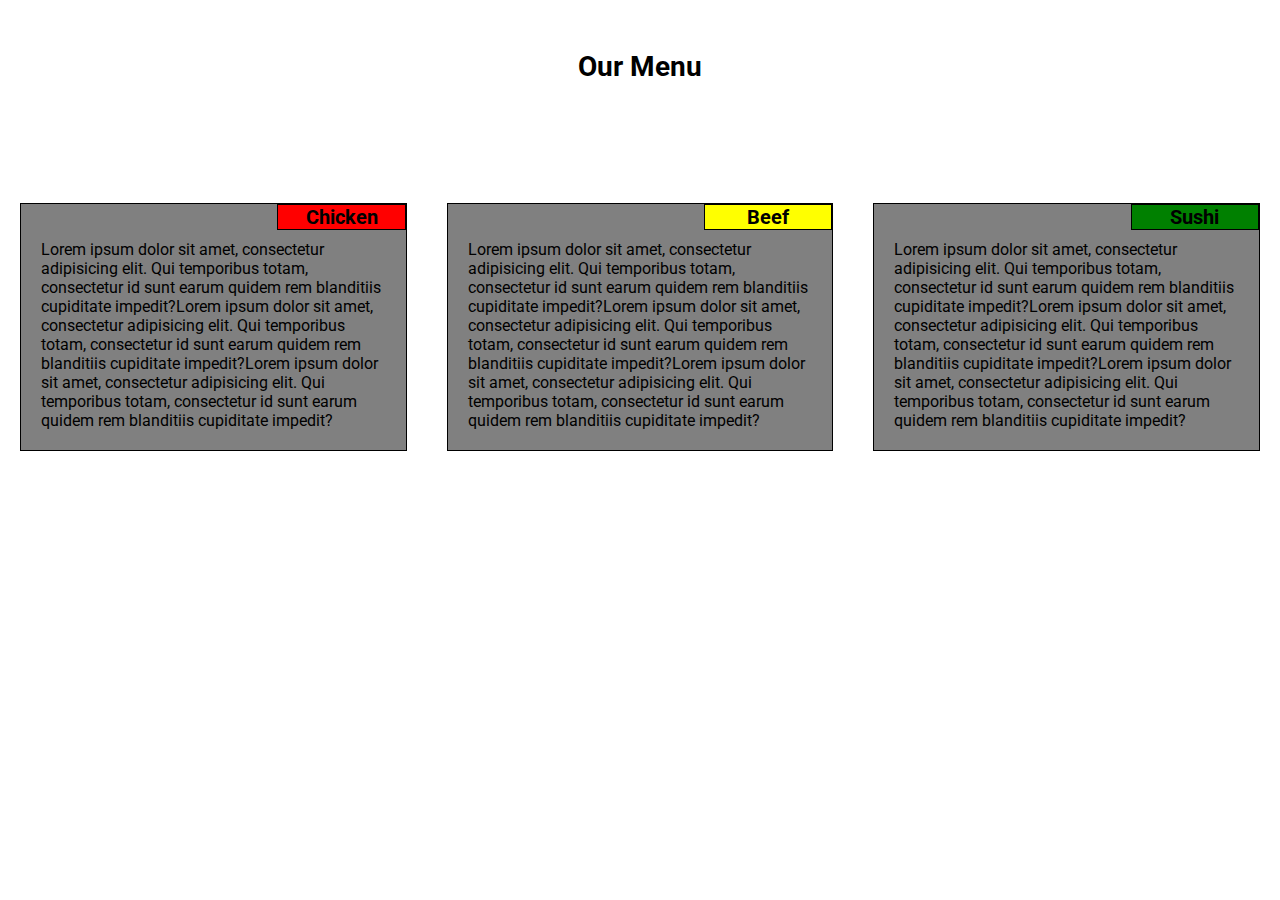
<file: module2-solution/index.html>
<!DOCTYPE html>
<html lang="zxx">
<head>
    <meta charset="UTF-8">
    <meta name="viewport" content="width=device-width initial-scale=1">
    <title>Module 2</title>
    <link rel="stylesheet" href="stylesheets/style.css">
    <link rel="preconnect" href="https://fonts.gstatic.com">
    <link href="https://fonts.googleapis.com/css2?family=Roboto:wght@300&display=swap" rel="stylesheet">
</head>
<body>
    <h1>Our Menu</h1>
    <div class="row">
        <div class="col-lg-4 col-md-6 col-sm-12">
           <div class="content">
            <h2 class="red">Chicken</h2>
            <p>Lorem ipsum dolor sit amet, consectetur adipisicing elit. Qui temporibus totam, consectetur id sunt earum quidem rem blanditiis cupiditate impedit?Lorem ipsum dolor sit amet, consectetur adipisicing elit. Qui temporibus totam, consectetur id sunt earum quidem rem blanditiis cupiditate impedit?Lorem ipsum dolor sit amet, consectetur adipisicing elit. Qui temporibus totam, consectetur id sunt earum quidem rem blanditiis cupiditate impedit?</p>
           </div>
        </div>
        <div class="col-lg-4 col-md-6 col-sm-12">
           <div class="content">
            <h2 class="yellow">Beef</h2>
            <p>Lorem ipsum dolor sit amet, consectetur adipisicing elit. Qui temporibus totam, consectetur id sunt earum quidem rem blanditiis cupiditate impedit?Lorem ipsum dolor sit amet, consectetur adipisicing elit. Qui temporibus totam, consectetur id sunt earum quidem rem blanditiis cupiditate impedit?Lorem ipsum dolor sit amet, consectetur adipisicing elit. Qui temporibus totam, consectetur id sunt earum quidem rem blanditiis cupiditate impedit?</p>
           </div>
        </div>
        <div class="col-lg-4 col-md-12 col-sm-12">
           <div class="content">
            <h2 class="green">Sushi</h2>
            <p>Lorem ipsum dolor sit amet, consectetur adipisicing elit. Qui temporibus totam, consectetur id sunt earum quidem rem blanditiis cupiditate impedit?Lorem ipsum dolor sit amet, consectetur adipisicing elit. Qui temporibus totam, consectetur id sunt earum quidem rem blanditiis cupiditate impedit?Lorem ipsum dolor sit amet, consectetur adipisicing elit. Qui temporibus totam, consectetur id sunt earum quidem rem blanditiis cupiditate impedit?</p>
           </div>
        </div>
    </div>
</body>
</html>
</file>
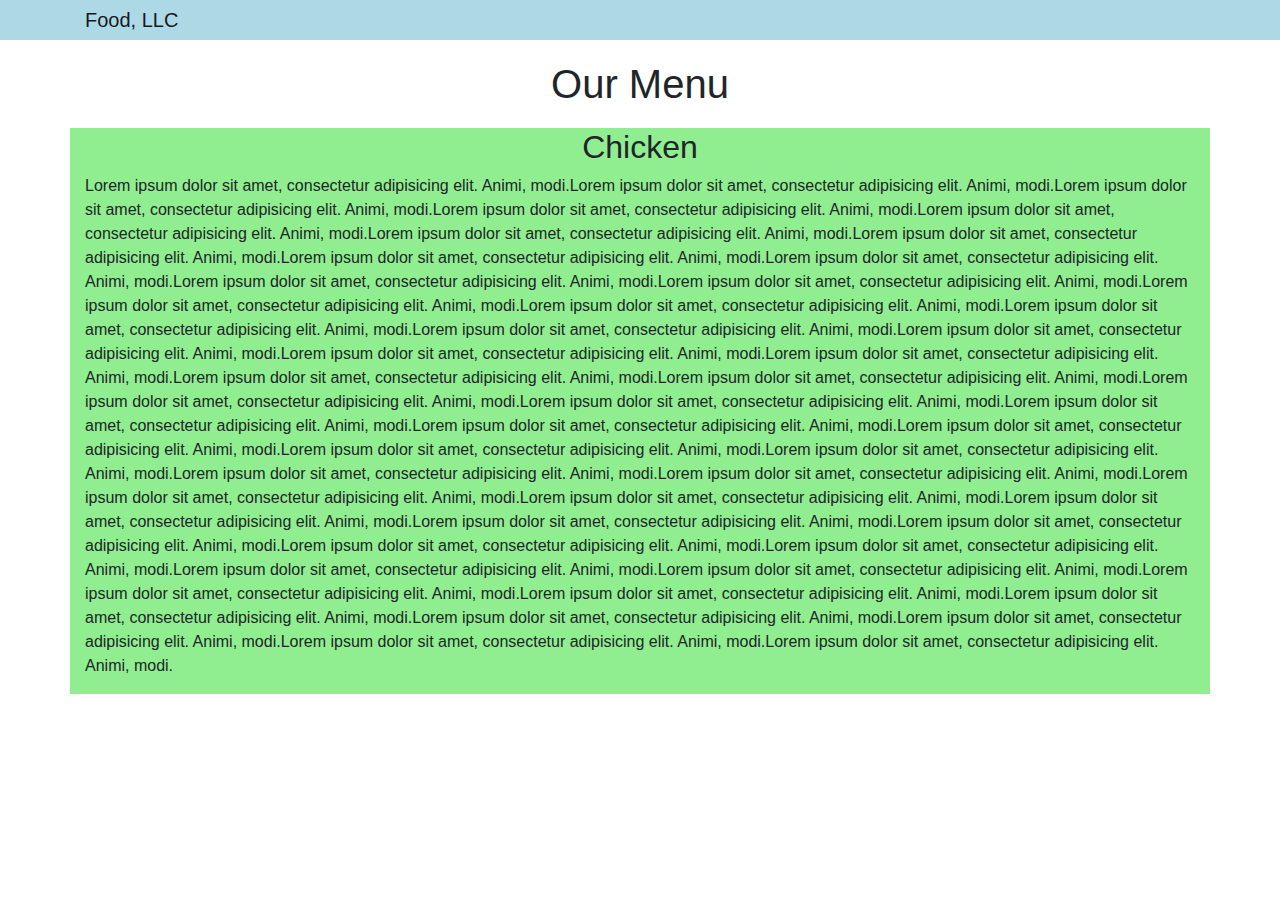
<file: module3-solution/index.html>
<!DOCTYPE html>
<html lang="en">
<head>
    <meta charset="UTF-8">
    <meta name="viewport" content="width=device-width, initial-scale=1">
    <title>Module 3 solution</title>
    <link rel="stylesheet" href="css/bootstrap.min.css">
    <link rel="stylesheet" href="css/style.css">
    
</head>
<body>
     
   
<header>
   <nav class="navbar navbar-light">
      
      <div class="container">
          <a class="navbar-brand" href="#">Food, LLC</a>
          <button class="navbar-toggler d-block d-sm-none " type="button" data-toggle="collapse" data-target="#navbarNav" aria- controls="navbarNav" aria-expanded="false" aria-label="Toggle navigation">
              <span class="navbar-toggler-icon"></span>
          </button>
     </div>
  <div class="collapse navbar-collapse bg-danger" id="navbarNav" style="margin: 0;">
    <ul class="navbar-nav text-center">
      <li class="nav-item">
        <a class="nav-link" href="#">Chicken</a>
      </li>
      <li class="nav-item">
        <a class="nav-link" href="#">Beef</a>
      </li>
      <li class="nav-item">
        <a class="nav-link" href="#">Sushi</a>
      </li>
      
    </ul>
  </div>
  
  
</nav>
   
</header>
   
<section>
   <div class="container">
   
    <h1 class="text-center">Our Menu</h1>
    
    <div class="row">
        <div class="big-section col-xs-12 col-sm-12 col-md-12 col-lg-12">
         <h2 class="text-center">Chicken</h2>
          <p>Lorem ipsum dolor sit amet, consectetur adipisicing elit. Animi, modi.Lorem ipsum dolor sit amet, consectetur adipisicing elit. Animi, modi.Lorem ipsum dolor sit amet, consectetur adipisicing elit. Animi, modi.Lorem ipsum dolor sit amet, consectetur adipisicing elit. Animi, modi.Lorem ipsum dolor sit amet, consectetur adipisicing elit. Animi, modi.Lorem ipsum dolor sit amet, consectetur adipisicing elit. Animi, modi.Lorem ipsum dolor sit amet, consectetur adipisicing elit. Animi, modi.Lorem ipsum dolor sit amet, consectetur adipisicing elit. Animi, modi.Lorem ipsum dolor sit amet, consectetur adipisicing elit. Animi, modi.Lorem ipsum dolor sit amet, consectetur adipisicing elit. Animi, modi.Lorem ipsum dolor sit amet, consectetur adipisicing elit. Animi, modi.Lorem ipsum dolor sit amet, consectetur adipisicing elit. Animi, modi.Lorem ipsum dolor sit amet, consectetur adipisicing elit. Animi, modi.Lorem ipsum dolor sit amet, consectetur adipisicing elit. Animi, modi.Lorem ipsum dolor sit amet, consectetur adipisicing elit. Animi, modi.Lorem ipsum dolor sit amet, consectetur adipisicing elit. Animi, modi.Lorem ipsum dolor sit amet, consectetur adipisicing elit. Animi, modi.Lorem ipsum dolor sit amet, consectetur adipisicing elit. Animi, modi.Lorem ipsum dolor sit amet, consectetur adipisicing elit. Animi, modi.Lorem ipsum dolor sit amet, consectetur adipisicing elit. Animi, modi.Lorem ipsum dolor sit amet, consectetur adipisicing elit. Animi, modi.Lorem ipsum dolor sit amet, consectetur adipisicing elit. Animi, modi.Lorem ipsum dolor sit amet, consectetur adipisicing elit. Animi, modi.Lorem ipsum dolor sit amet, consectetur adipisicing elit. Animi, modi.Lorem ipsum dolor sit amet, consectetur adipisicing elit. Animi, modi.Lorem ipsum dolor sit amet, consectetur adipisicing elit. Animi, modi.Lorem ipsum dolor sit amet, consectetur adipisicing elit. Animi, modi.Lorem ipsum dolor sit amet, consectetur adipisicing elit. Animi, modi.Lorem ipsum dolor sit amet, consectetur adipisicing elit. Animi, modi.Lorem ipsum dolor sit amet, consectetur adipisicing elit. Animi, modi.Lorem ipsum dolor sit amet, consectetur adipisicing elit. Animi, modi.Lorem ipsum dolor sit amet, consectetur adipisicing elit. Animi, modi.Lorem ipsum dolor sit amet, consectetur adipisicing elit. Animi, modi.Lorem ipsum dolor sit amet, consectetur adipisicing elit. Animi, modi.Lorem ipsum dolor sit amet, consectetur adipisicing elit. Animi, modi.Lorem ipsum dolor sit amet, consectetur adipisicing elit. Animi, modi.Lorem ipsum dolor sit amet, consectetur adipisicing elit. Animi, modi.Lorem ipsum dolor sit amet, consectetur adipisicing elit. Animi, modi.Lorem ipsum dolor sit amet, consectetur adipisicing elit. Animi, modi.Lorem ipsum dolor sit amet, consectetur adipisicing elit. Animi, modi.Lorem ipsum dolor sit amet, consectetur adipisicing elit. Animi, modi.Lorem ipsum dolor sit amet, consectetur adipisicing elit. Animi, modi.Lorem ipsum dolor sit amet, consectetur adipisicing elit. Animi, modi.Lorem ipsum dolor sit amet, consectetur adipisicing elit. Animi, modi.Lorem ipsum dolor sit amet, consectetur adipisicing elit. Animi, modi.</p>
        </div>
    </div>
    
   </div>
</section> 
    
    
    
    <script src="js/jquery-3.5.1.slim.min.js"></script>
    <script src="js/bootstrap.bundle.min.js"></script>
    <script src="js/bootstrap.min.js"></script>
</body>
</html>
</file>
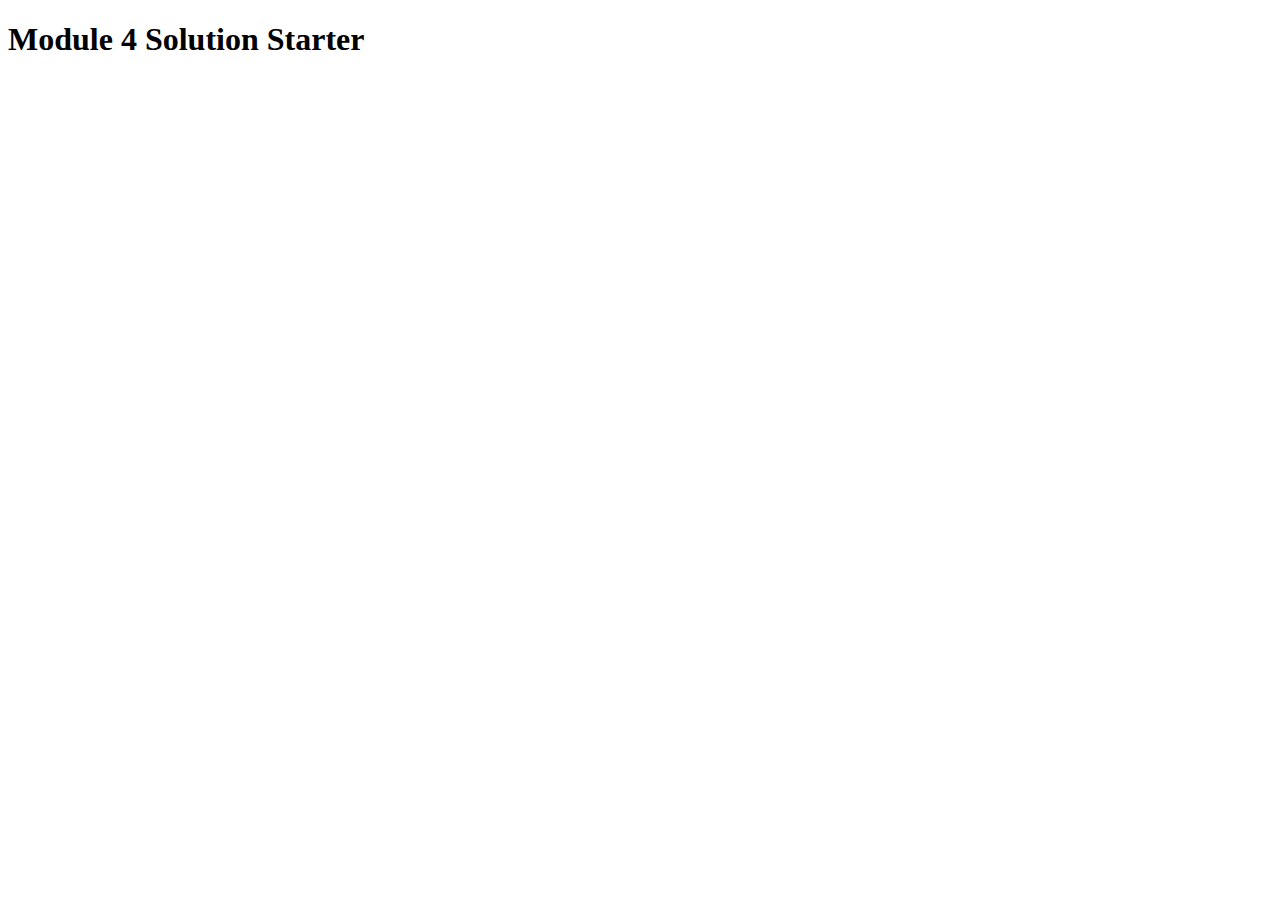
<file: module4-solution/index.html>
<!DOCTYPE html>
<html>
<head>
  <meta charset="utf-8">
  <title>Module 4 Solution Starter</title>
  <script src="SpeakHello.js"></script>
  <script src="SpeakGoodBye.js"></script>
  <script src="script.js"></script>
</head>
<body>
  <h1>Module 4 Solution Starter</h1>
</body>
</html>
</file>
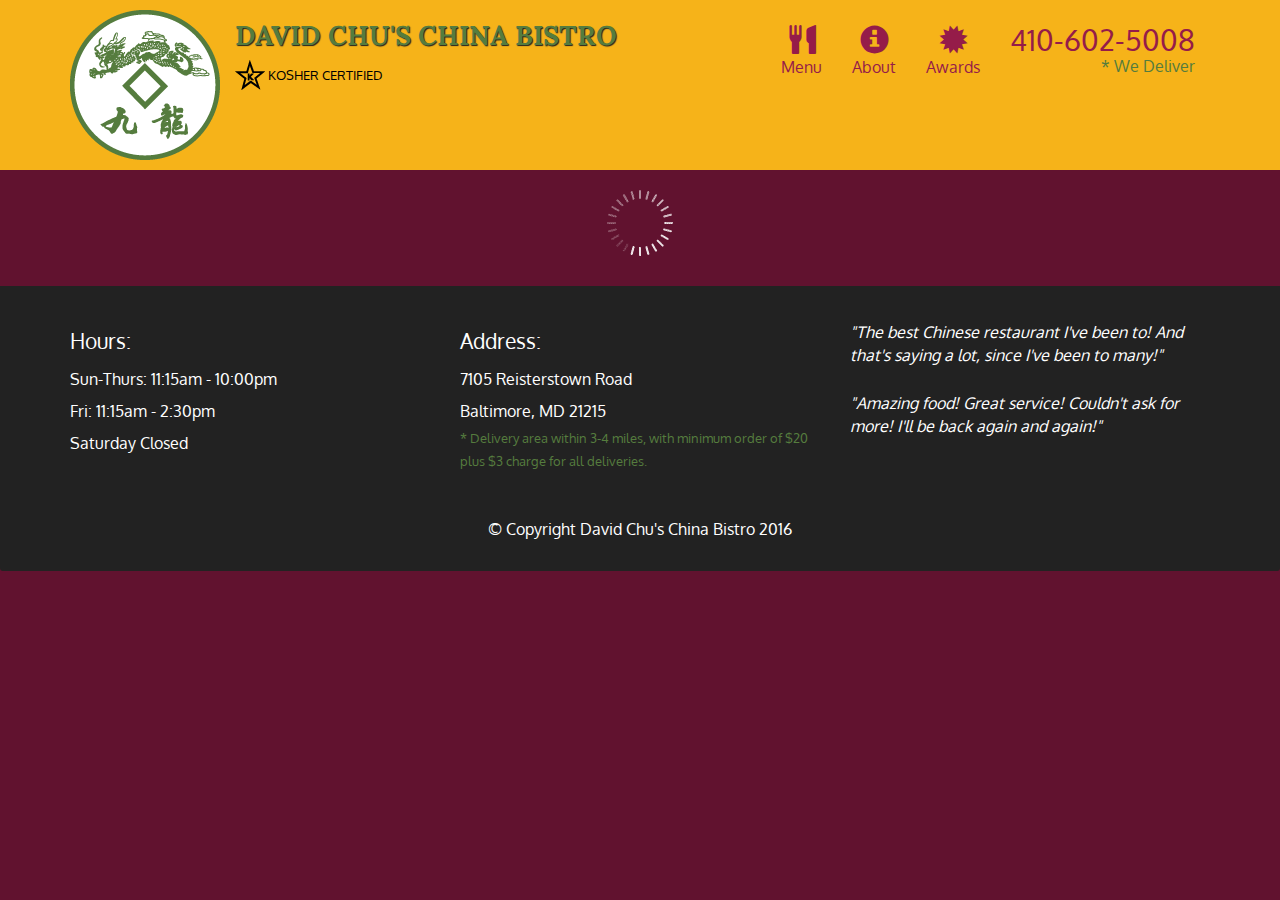
<file: module5-solution/index.html>
<!doctype html>
<html lang="en">
  <head>
    <meta charset="utf-8">
    <meta http-equiv="X-UA-Compatible" content="IE=edge">
    <meta name="viewport" content="width=device-width, initial-scale=1">
    <title>David Chu's China Bistro</title>
    <link rel="stylesheet" href="css/bootstrap.min.css">
    <link rel="stylesheet" href="css/styles.css">
    <link href='https://fonts.googleapis.com/css?family=Oxygen:400,300,700' rel='stylesheet' type='text/css'>
    <link href='https://fonts.googleapis.com/css?family=Lora' rel='stylesheet' type='text/css'>
  </head>
<body>
  <header>
    <nav id="header-nav" class="navbar navbar-default">
      <div class="container">
        <div class="navbar-header">
          <a href="index.html" class="pull-left visible-md visible-lg">
            <div id="logo-img" alt="Logo image"></div>
          </a>

          <div class="navbar-brand">
            <a href="index.html"><h1>David Chu's China Bistro</h1></a>
            <p>
              <img src="images/star-k-logo.png" alt="Kosher certification">
              <span>Kosher Certified</span>
            </p>
          </div>

          <button id="navbarToggle" type="button" class="navbar-toggle collapsed" data-toggle="collapse" data-target="#collapsable-nav" aria-expanded="false">
            <span class="sr-only">Toggle navigation</span>
            <span class="icon-bar"></span>
            <span class="icon-bar"></span>
            <span class="icon-bar"></span>
          </button>
        </div>
        
        <div id="collapsable-nav" class="collapse navbar-collapse">
           <ul id="nav-list" class="nav navbar-nav navbar-right">
            <li id="navHomeButton" class="visible-xs active">
              <a href="index.html">
                <span class="glyphicon glyphicon-home"></span> Home</a>
            </li>
            <li id="navMenuButton">
              <a href="#" onclick="$dc.loadMenuCategories();">
                <span class="glyphicon glyphicon-cutlery"></span><br class="hidden-xs"> Menu</a>
            </li>
            <li>
              <a href="#">
                <span class="glyphicon glyphicon-info-sign"></span><br class="hidden-xs"> About</a>
            </li>
            <li>
              <a href="#">
                <span class="glyphicon glyphicon-certificate"></span><br class="hidden-xs"> Awards</a>
            </li>
            <li id="phone" class="hidden-xs">
              <a href="tel:410-602-5008">
                <span>410-602-5008</span></a><div>* We Deliver</div>
            </li>
          </ul><!-- #nav-list -->
        </div><!-- .collapse .navbar-collapse -->
      </div><!-- .container -->
    </nav><!-- #header-nav -->
  </header>

  <div id="call-btn" class="visible-xs">
    <a class="btn" href="tel:410-602-5008">
    <span class="glyphicon glyphicon-earphone"></span>
    410-602-5008
    </a>
  </div>
  <div id="xs-deliver" class="text-center visible-xs">* We Deliver</div>

  <div id="main-content" class="container"></div>

  <footer class="panel-footer">
    <div class="container">
      <div class="row">
        <section id="hours" class="col-sm-4">
          <span>Hours:</span><br>
          Sun-Thurs: 11:15am - 10:00pm<br>
          Fri: 11:15am - 2:30pm<br>
          Saturday Closed
          <hr class="visible-xs">
        </section>
        <section id="address" class="col-sm-4">
          <span>Address:</span><br>
          7105 Reisterstown Road<br>
          Baltimore, MD 21215
          <p>* Delivery area within 3-4 miles, with minimum order of $20 plus $3 charge for all deliveries.</p>
          <hr class="visible-xs">
        </section>
        <section id="testimonials" class="col-sm-4">
          <p>"The best Chinese restaurant I've been to! And that's saying a lot, since I've been to many!"</p>
          <p>"Amazing food! Great service! Couldn't ask for more! I'll be back again and again!"</p>
        </section>
      </div>
      <div class="text-center">&copy; Copyright David Chu's China Bistro 2016</div>
    </div>
  </footer>

  <!-- jQuery (Bootstrap JS plugins depend on it) -->
  <script src="js/jquery-2.1.4.min.js"></script>
  <script src="js/bootstrap.min.js"></script>
  <script src="js/ajax-utils.js"></script>
  <script src="js/script.js"></script>
</body>
</html>
</file>
<file: module2-solution/stylesheets/style.css>
* {
    box-sizing: border-box;
    margin: 0;
    padding: 0;
    font-size: 16px;
}

body {
    font-family: 'Roboto', sans-serif;
}

.row {
    width: 100%;
    margin-top: 100px;
}

h1 {
    text-align: center;
    margin: 50px;
    font-size: 1.75em
}

h2 {
    float: right ;
    border: 1px solid black;
    width: 33.33%;;
    text-align: center;
    margin-bottom: 10px;
    font-size: 1.25em
}

p{
    clear: right;
    margin: 20px
    
}

.content {
    background-color: gray;
    border: 1px solid black;
    
}

.red{
    background-color: red;
}

.yellow{
    background-color: yellow;
}

.green{
    background-color: green;
}

/********** Desktop **********/
@media (min-width: 992px) {
  .col-lg-1, .col-lg-2, .col-lg-3, .col-lg-4, .col-lg-5, .col-lg-6, .col-lg-7, .col-lg-8, .col-lg-9, .col-lg-10, .col-lg-11, .col-lg-12 {
    float: left;
  
    position: relative;
    padding: 20px;
    
  }
  .col-lg-1 {
    width: 8.33%;
  }
  .col-lg-2 {
    width: 16.66%;
  }
  .col-lg-3 {
    width: 25%;
  }
  .col-lg-4 {
    width: 33.33%;
  }
  .col-lg-5 {
    width: 41.66%;
  }
  .col-lg-6 {
    width: 50%;
  }
  .col-lg-7 {
    width: 58.33%;
  }
  .col-lg-8 {
    width: 66.66%;
  }
  .col-lg-9 {
    width: 74.99%;
  }
  .col-lg-10 {
    width: 83.33%;
  }
  .col-lg-11 {
    width: 91.66%;
  }
  .col-lg-12 {
    width: 100%;
  }
}

/**********Tablet **********/
@media (min-width: 768px) and (max-width: 991px) {
  .col-md-1, .col-md-2, .col-md-3, .col-md-4, .col-md-5, .col-md-6, .col-md-7, .col-md-8, .col-md-9, .col-md-10, .col-md-11, .col-md-12 {
    float: left;
  
    position: relative;
    padding: 20px;
  }
  .col-md-1 {
    width: 8.33%;
  }
  .col-md-2 {
    width: 16.66%;
  }
  .col-md-3 {
    width: 25%;
  }
  .col-md-4 {
    width: 33.33%;
  }
  .col-md-5 {
    width: 41.66%;
  }
  .col-md-6 {
    width: 50%;
  }
  .col-md-7 {
    width: 58.33%;
  }
  .col-md-8 {
    width: 66.66%;
  }
  .col-md-9 {
    width: 74.99%;
  }
  .col-md-10 {
    width: 83.33%;
  }
  .col-md-11 {
    width: 91.66%;
  }
  .col-md-12 {
    width: 100%;
  }
}

/********** Mobile **********/
@media (max-width: 767px) {
  .col-sm-12 {
    float: left;
   
    position: relative;
    padding: 20px;
  }

  .col-sm-12 {
    width: 100%;
  }
}
</file>
<file: module3-solution/css/style.css>
.navbar{
    padding: 0;
    background-color: lightblue;
}

.nav-item {
    border-bottom: 1px solid black;
}

.big-section{
    
    background-color: lightgreen;
}

h1 {
    margin: 20px 0;
}
</file>
<file: module5-solution/css/styles.css>
body {
  font-size: 16px;
  color: #fff;
  background-color: #61122f;
  font-family: 'Oxygen', sans-serif;
}

/** HEADER **/
#header-nav {
  background-color: #f6b319;
  border-radius: 0;
  border: 0;
}

#logo-img {
  background: url('../images/restaurant-logo_large.png') no-repeat;
  width: 150px;
  height: 150px;
  margin: 10px 15px 10px 0;
}

.navbar-brand {
  padding-top: 25px;
}
.navbar-brand h1 { /* Restaurant name */
  font-family: 'Lora', serif;
  color: #557c3e;
  font-size: 1.5em;
  text-transform: uppercase;
  font-weight: bold;
  text-shadow: 1px 1px 1px #222;
  margin-top: 0;
  margin-bottom: 0;
  line-height: .75;
}
.navbar-brand a:hover, .navbar-brand a:focus {
  text-decoration: none;
}
.navbar-brand p { /* Kosher cert */
  color: #000;
  text-transform: uppercase;
  font-size: .7em;
  margin-top: 15px;
}
.navbar-brand p span { /* Star-K */
  vertical-align: middle;
}

#nav-list {
  margin-top: 10px;
}
#nav-list a {
  color: #951C49;
  text-align: center;
}
#nav-list a:hover {
  background: #E7E7E7;
}
#nav-list a span {
  font-size: 1.8em;
}

#phone {
  margin-top: 5px;
}
#phone a { /* Phone number */
  text-align: right;
  padding-bottom: 0;
}
#phone div { /* We Deliver */
  color: #557c3e;
  text-align: right;
  padding-right: 15px;
}

.navbar-header button.navbar-toggle, .navbar-header .icon-bar {
  border: 1px solid #61122f;
}
.navbar-header button.navbar-toggle {
  clear: both;
  margin-top: -30px;
}
/* END HEADER */

/* FOOTER */
.panel-footer {
  margin-top: 30px;
  padding-top: 35px;
  padding-bottom: 30px;
  background-color: #222;
  border-top: 0;
}
.panel-footer div.row {
  margin-bottom: 35px;
}
#hours, #address {
  line-height: 2;
}
#hours > span, #address > span {
  font-size: 1.3em;
}
#address p {
  color: #557c3e;
  font-size: .8em;
  line-height: 1.8;
}
#testimonials {
  font-style: italic;
}
#testimonials p:nth-child(2) {
  margin-top: 25px;
}
/* END FOOTER */



/* HOME PAGE */
.container .jumbotron {
  box-shadow: 0 0 50px #3F0C1F;
  border: 2px solid #3F0C1F;
}

#menu-tile, #specials-tile, #map-tile {
  height: 250px;
  width: 100%;
  margin-bottom: 15px;
  position: relative;
  border: 2px solid #3F0C1F;
  overflow: hidden;
}
#menu-tile:hover, #specials-tile:hover, #map-tile:hover {
  box-shadow: 0 1px 5px 1px #cccccc;
}
#menu-tile {
  background: url('../images/menu-tile.jpg') no-repeat;
  background-position: center;
}
#specials-tile {
  background: url('../images/specials-tile.jpg') no-repeat;
  background-position: center;
}
#menu-tile span, #specials-tile span, #map-tile span {
  position: absolute;
  bottom: 0;
  right: 0;
  width: 100%;
  text-align: center;
  font-size: 1.6em;
  text-transform: uppercase;
  background-color: #000;
  color: #fff;
  opacity: .8;
}
/* END HOME PAGE */

/* MENU CATEGORIES PAGE */
.category-tile { 
  position: relative;
  border: 2px solid #3F0C1F;
  overflow: hidden;
  width: 200px;
  height: 200px;
  margin: 0 auto 15px;
}
.category-tile span {
  position: absolute;
  bottom: 0;
  right: 0;
  width: 100%;
  text-align: center;
  font-size: 1.2em;
  text-transform: uppercase;
  background-color: #000;
  color: #fff;
  opacity: .8;
}
.category-tile:hover {
  box-shadow: 0 1px 5px 1px #cccccc;
}

#menu-categories-title + div {
  margin-bottom: 50px;
}
/* END MENU CATEGORIES PAGE */

/* SINGLE CATEGORY PAGE */
.menu-item-tile {
  margin-bottom: 25px;
}
.menu-item-tile hr {
  width: 80%;
}
.menu-item-tile .menu-item-price {
  font-size: 1.1em;
  text-align: right;
  margin-top: -15px;
  margin-right: -15px;
}
.menu-item-tile .menu-item-price span {
  font-size: .6em;
}
.menu-item-photo {
  position: relative;
  border: 2px solid #3F0C1F; 
  overflow: hidden;
  padding: 0;
  margin-right: -15px;
  margin-left: auto;
  margin-bottom: 20px;
  max-width: 250px;
}
.menu-item-photo div {
  position: absolute;
  bottom: 0;
  right: 0;
  width: 80px;
  background-color: #557c3e;
  text-align: center;
}
.menu-item-description {
  padding-right: 30px;
}
h3.menu-item-title {
  margin: 0 0 10px;
}
.menu-item-details {
  font-size: .9em;
  font-style: italic;
}
/* END SINGLE CATEGORY PAGE */


/********** Large devices only **********/
@media (min-width: 1200px) {
  .container .jumbotron {
    background: url('../images/jumbotron_1200.jpg') no-repeat;
    height: 675px;
  }
}

/********** Medium devices only **********/
@media (min-width: 992px) and (max-width: 1199px) {
  /* Header */
  #logo-img {
    background: url('../images/restaurant-logo_medium.png') no-repeat;
    width: 100px;
    height: 100px;
    margin: 5px 5px 5px 0;
  }
  /* End Header */

  /* Home Page */
  .container .jumbotron {
    background: url('../images/jumbotron_992.jpg') no-repeat;
    height: 558px;
  }
  /* End Home Page */
}

/********** Small devices only **********/
@media (min-width: 768px) and (max-width: 991px) {
  /* Home Page */
  .container .jumbotron {
    background: url('../images/jumbotron_768.jpg') no-repeat;
    height: 432px;
  }
  /* End Home Page */
}

/********** Extra small devices only **********/
@media (max-width: 767px) {
  /* Header */
  .navbar-brand {
    padding-top: 10px;
    height: 80px;
  }
  .navbar-brand h1 { /* Restaurant name */
    padding-top: 10px;
    font-size: 5vw; /* 1vw = 1% of viewport width */
  }
  .navbar-brand p { /* Kosher cert */
    font-size: .6em;
    margin-top: 12px;
  }
  .navbar-brand p img { /* Star-K */
    height: 20px;
  }

  #collapsable-nav a { /* Collapsed nav menu text */
    font-size: 1.2em;
  }
  #collapsable-nav a span { /* Collapsed nav menu glyph */
    font-size: 1em;
    margin-right: 5px;
  }

  #call-btn > a {
    font-size: 1.5em;
    display: block;
    margin: 0 20px;
    padding: 10px;
    border: 2px solid #fff;
    background-color: #f6b319;
    color: #951c49;
  }
  #xs-deliver {
    margin-top: 5px;
    font-size: .7em;
    letter-spacing: .1em;
    text-transform: uppercase;
  }
  /* End Header */

  /* Footer */
  .panel-footer section {
    margin-bottom: 30px;
    text-align: center;
  }
  .panel-footer section:nth-child(3) {
    margin-bottom: 0; /* margin already exists on the whole row */
  }
  .panel-footer section hr {
    width: 50%;
  }
  /* End Footer */

  /* Home Page */
  .container .jumbotron {
    margin-top: 30px;
    padding: 0;
  }
  #menu-tile, #specials-tile {
    width: 360px;
    margin: 0 auto 15px;
  }

  .menu-item-photo {
    margin-right: auto;
  }
  .menu-item-tile .menu-item-price {
    text-align: center;
  }
  .menu-item-description {
    text-align: center;;
  }
}


/********** Super extra small devices Only :-) (e.g., iPhone 4) **********/
@media (max-width: 479px) {
  /* Header */
  .navbar-brand h1 { /* Restaurant name */
    padding-top: 5px;
    font-size: 6vw;
  }
  /* End Header */
  
  /* Home page */
  #menu-tile, #specials-tile {
    width: 280px;
    margin: 0 auto 15px;
  }

  .col-xxs-12 {
    position: relative;
    min-height: 1px;
    padding-right: 15px;
    padding-left: 15px;
    float: left;
    width: 100%;
  }
}
</file>
